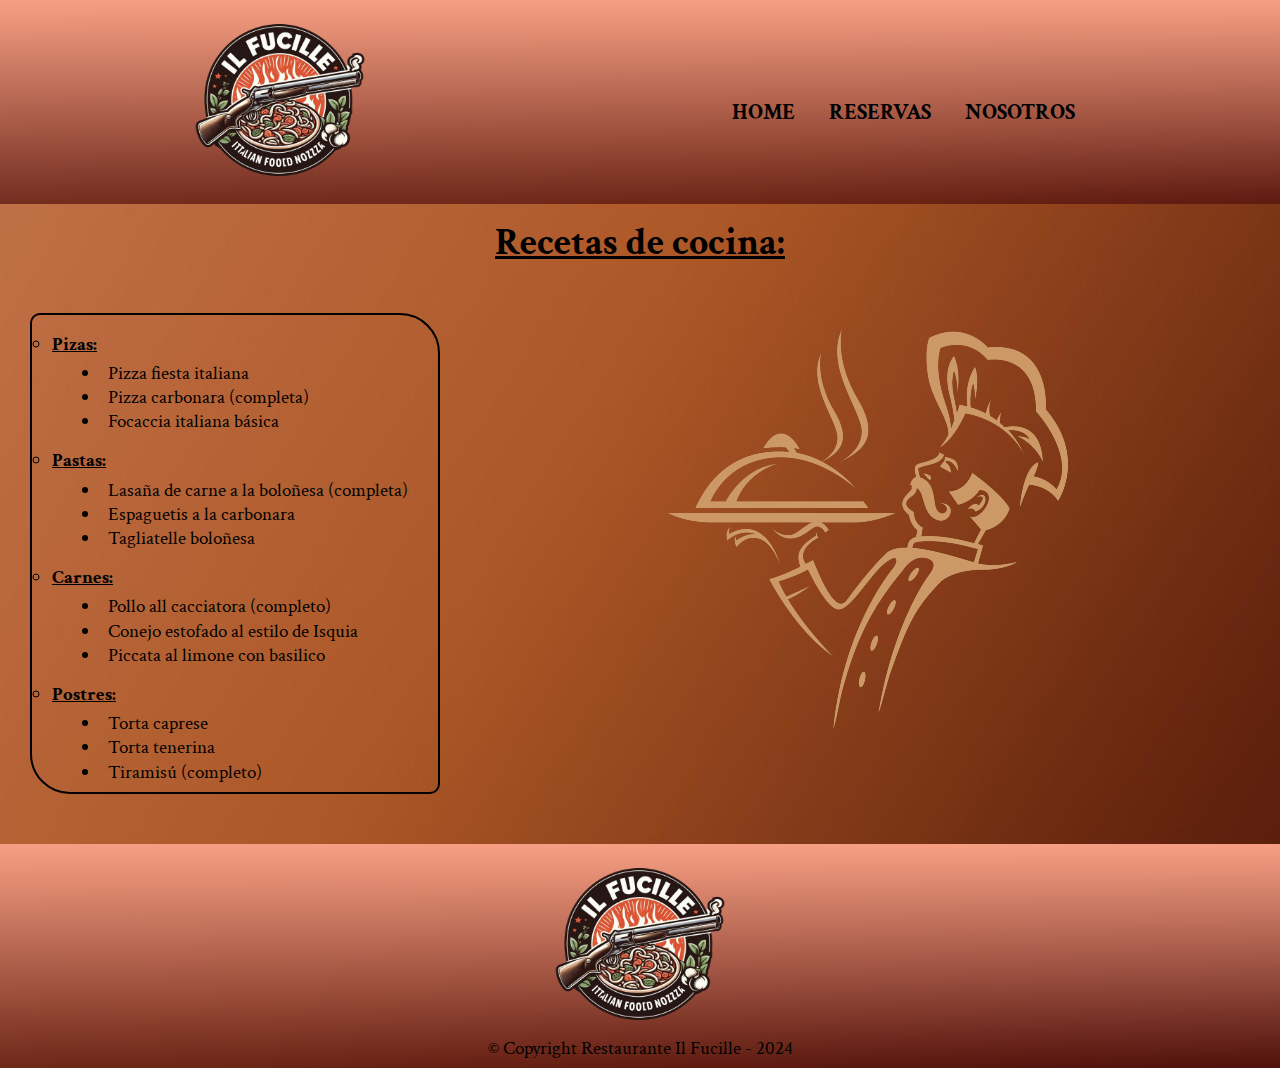
<file: index.html>
<!DOCTYPE html>
<html lang="es">

<head>
    <meta charset="UTF-8">
    <meta name="viewport" content="width=device-width, initial-scale=1.0">
    <title>Recetas Restaurante Il Fucille</title>
    <link rel="preconnect" href="https://fonts.googleapis.com">
    <link rel="preconnect" href="https://fonts.gstatic.com" crossorigin>
    <link href="https://fonts.googleapis.com/css2?family=Crimson+Text:wght@400;700&display=swap" rel="stylesheet">
    <link rel="icon" type="icon/ico" href="img/favico.ico">
    <link rel="stylesheet" href="reset.css">
    <link rel="stylesheet" href="style.css">
</head>

<body>
    <header>
        <div class="caja">
            <h1 class="encabezado"><a href="index.html"> <img class="logo" src="img/ilfucille.png" alt="Logo"></a></h1>

            <!-- etiqueta para menus, enlaces de navegacion -->
            <nav>
                <ul>
                    <li><a href="index.html">Home</a></li>
                    <li><a href="reservas.html">Reservas</a></li>
                    <li><a href="nosotros.html">Nosotros</a></li>
                </ul>
            </nav>
        </div>
    </header>

    <h1 class="titulo">Recetas de cocina:</h1>

    <aside>
        <div class="aside">
            <ul>
                <li class="categorias">Pizas:</li>
                <ul>
                    <li>Pizza fiesta italiana</li>
                    <li  onclick="cargarReceta('carbonara')"><a href="#receta">Pizza carbonara (completa)</a></li>
                    <li>Focaccia italiana básica</li>
                </ul>
                <li class="categorias">Pastas:</li>
                <ul>
                    <li onclick="cargarReceta('lasaña')"><a href="#receta">Lasaña de carne a la boloñesa (completa)</a></li>
                    <li>Espaguetis a la carbonara</li>
                    <li>Tagliatelle boloñesa</li>
                </ul>
                <li class="categorias">Carnes:</li>
                <ul>
                    <li onclick="cargarReceta('pollo')"><a href="#receta">Pollo all cacciatora (completo)</a></li>
                    <li>Conejo estofado al estilo de Isquia</li>
                    <li>Piccata al limone con basilico</li>
                </ul>
                <li class="categorias">Postres:</li>
                <ul>
                    <li>Torta caprese</li>
                    <li>Torta tenerina</li>
                    <li onclick="cargarReceta('tiramisu')"><a href="#receta">Tiramisú (completo)</a></li>
                </ul>
            </ul>
        </div>
    </aside>

    <main class="contenido">
        <div id="receta">
            <img src="img/menu.png" alt="imagen">
        </div>
    </main>
    <footer>
        <div class="pie">
            <h1 class="encabezado"><a href="index.html"> <img class="logo" src="img/ilfucille.png" alt="Logo"></a></h1>
            <p>© Copyright Restaurante Il Fucille - 2024</p>
        </div>
    </footer>

    <script src="scripts.js"></script>
</body>

</html>
</file>
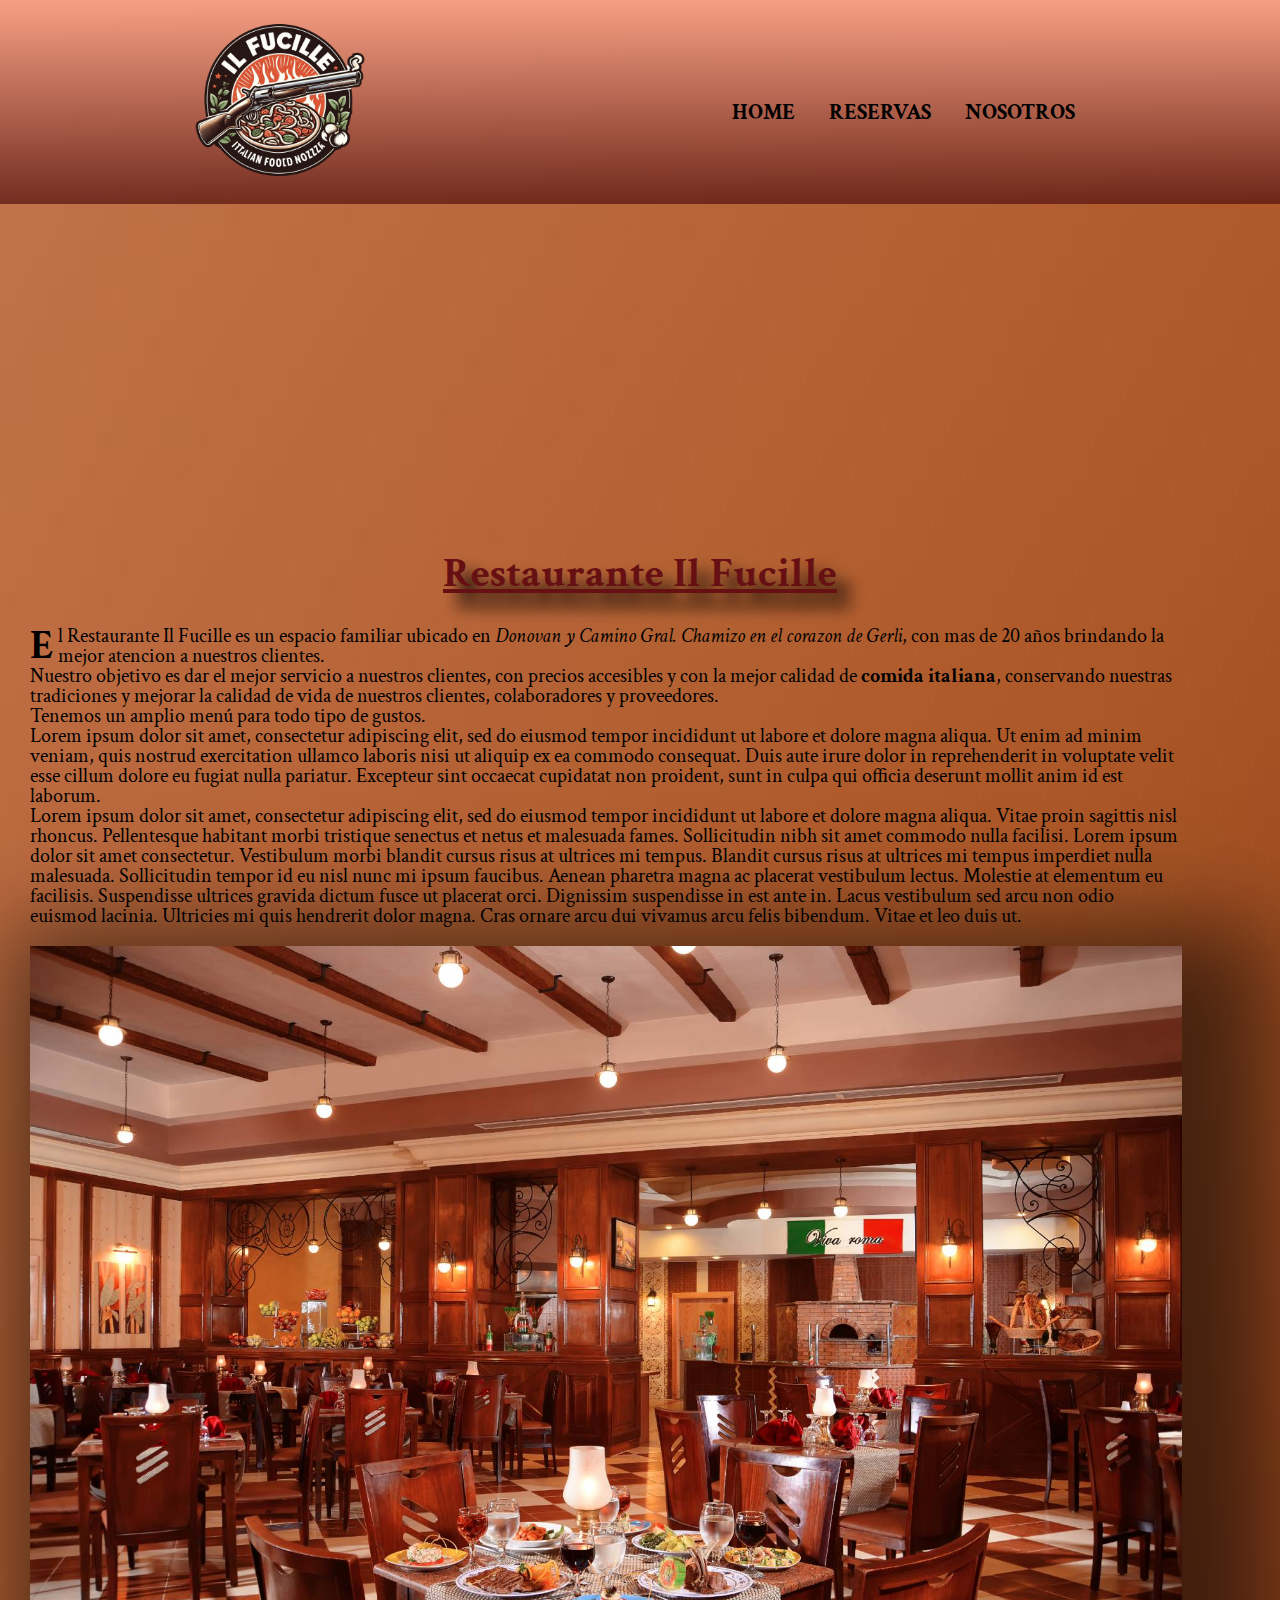
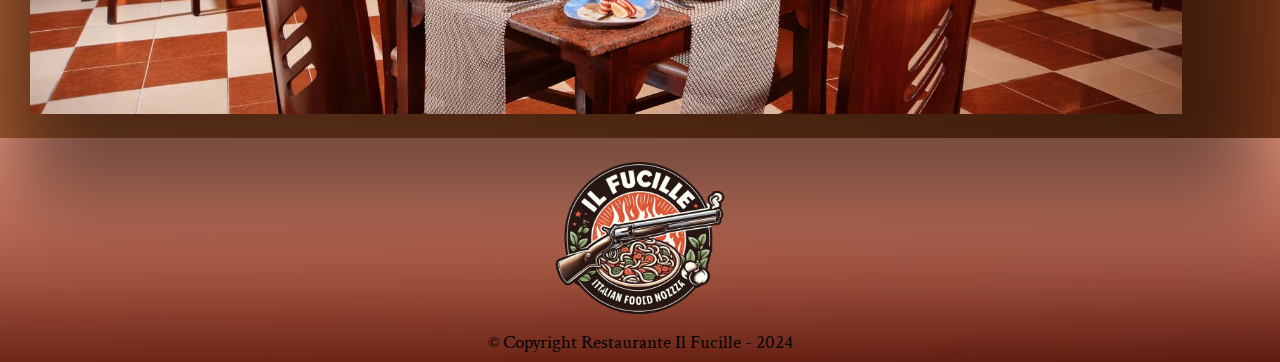
<file: nosotros.html>
<!DOCTYPE html>
<html lang="es">

<head>
    <meta charset="UTF-8">
    <meta name="viewport" content="width=device-width, initial-scale=1.0">
    <title>Acerca Restaurante Il Fucille</title>
    <link rel="preconnect" href="https://fonts.googleapis.com">
    <link rel="preconnect" href="https://fonts.gstatic.com" crossorigin>
    <link href="https://fonts.googleapis.com/css2?family=Crimson+Text:wght@400;700&display=swap" rel="stylesheet">
    <link rel="icon" type="icon/ico" href="img/favico.ico">
    <link rel="stylesheet" href="reset.css">
    <link rel="stylesheet" href="style.css">
</head>

<body>
    <header>
        <div class="caja">
            <h1 class="encabezado"><a href="index.html"> <img class="logo" src="img/ilfucille.png" alt="Logo"></a></h1>

            <!-- etiqueta para menus, enlaces de navegacion -->
            <nav>
                <ul>
                    <li><a href="index.html">Home</a></li>
                    <li><a href="reservas.html">Reservas</a></li>
                    <li><a href="nosotros.html">Nosotros</a></li>
                </ul>
            </nav>
        </div>
    </header>

    <main>
        <div class="video">
            <iframe width="660" height="315" src="https://www.youtube.com/embed/AGctj_YLCQk?si=g6EJSm-euSrngGaW" title="YouTube video player" frameborder="0" allow="accelerometer; autoplay; clipboard-write; encrypted-media; gyroscope; picture-in-picture; web-share" allowfullscreen></iframe>
        </div>

        <section>
            <h1 class="titulo-descripcion">Restaurante Il Fucille</h1>
            <div class="descripcion">
                <p class="texto-descripcion">El Restaurante Il Fucille es un espacio familiar ubicado en <span style="font-style: italic;">
                        Donovan y Camino Gral. Chamizo en el corazon de Gerli</span>, con mas de 20 años brindando la
                    mejor atencion a nuestros clientes. <br>Nuestro
                    objetivo es dar el mejor servicio a nuestros clientes, con precios accesibles y con la mejor calidad
                    de <span style="font-weight: bold;">comida italiana</span>, conservando nuestras tradiciones y
                    mejorar la calidad de vida de nuestros clientes, colaboradores y proveedores. <br>
                    Tenemos un amplio menú para todo tipo de gustos. <br> Lorem ipsum dolor sit amet, consectetur
                    adipiscing elit, sed do eiusmod tempor incididunt ut labore et dolore magna aliqua. Ut enim ad minim
                    veniam, quis nostrud exercitation ullamco laboris nisi ut aliquip ex ea commodo consequat. Duis aute
                    irure dolor in reprehenderit in voluptate velit esse cillum dolore eu fugiat nulla pariatur.
                    Excepteur sint occaecat cupidatat non proident, sunt in culpa qui officia deserunt mollit anim id
                    est laborum. <br>Lorem ipsum dolor sit amet, consectetur adipiscing elit, sed do eiusmod tempor
                    incididunt ut labore et dolore magna aliqua. Vitae proin sagittis nisl rhoncus. Pellentesque
                    habitant morbi tristique senectus et netus et malesuada fames. Sollicitudin nibh sit amet commodo
                    nulla facilisi. Lorem ipsum dolor sit amet consectetur. Vestibulum morbi blandit cursus risus at
                    ultrices mi tempus. Blandit cursus risus at ultrices mi tempus imperdiet nulla malesuada.
                    Sollicitudin tempor id eu nisl nunc mi ipsum faucibus. Aenean pharetra magna ac placerat vestibulum
                    lectus. Molestie at elementum eu facilisis. Suspendisse ultrices gravida dictum fusce ut placerat
                    orci. Dignissim suspendisse in est ante in. Lacus vestibulum sed arcu non odio euismod lacinia.
                    Ultricies mi quis hendrerit dolor magna. Cras ornare arcu dui vivamus arcu felis bibendum. Vitae et
                    leo duis ut.</p>
                <img class="resto" src="img/restaurante.jpg" alt="Restaurante">

            </div>
            <div>
            </div>
        </section>
    </main>
    <footer>
        <div class="pie">
            <h1 class="encabezado"><a href="index.html"> <img class="logo" src="img/ilfucille.png" alt="Logo"></a></h1>
            <p>© Copyright Restaurante Il Fucille - 2024</p>
        </div>
    </footer>

</body>

</html>
</file>
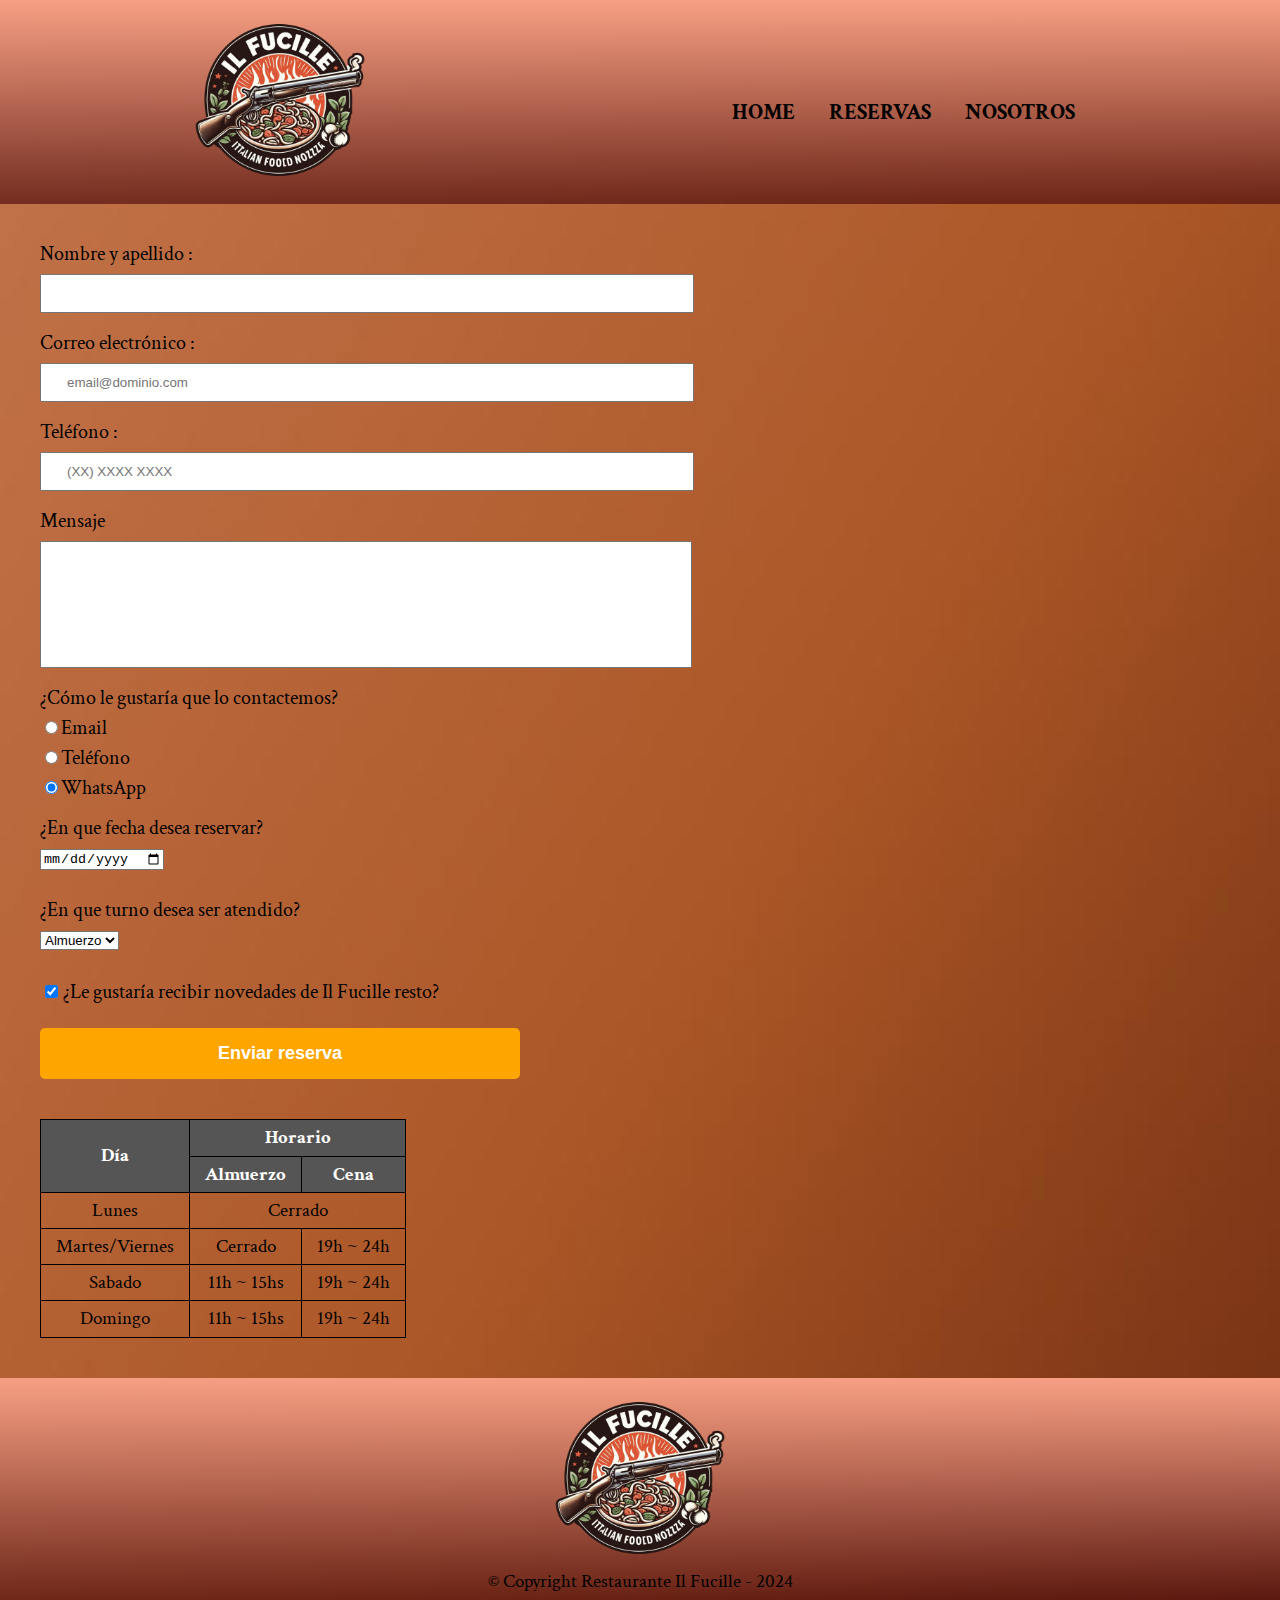
<file: reservas.html>
<!DOCTYPE html>
<html lang="es">

<head>
    <meta charset="UTF-8">
    <meta name="viewport" content="width=device-width, initial-scale=1.0">
    <link rel="stylesheet" href="reset.css">
    <link rel="stylesheet" href="style.css">
    <link rel="preconnect" href="https://fonts.googleapis.com">
    <link rel="preconnect" href="https://fonts.gstatic.com" crossorigin>
    <link href="https://fonts.googleapis.com/css2?family=Crimson+Text:wght@400;700&display=swap" rel="stylesheet">
    <title>Reservas Restaurante Il Fucille</title>
</head>

<body>
    <header>
        <div class="caja">
            <h1 class="encabezado"><a href="index.html"> <img class="logo" src="img/ilfucille.png" alt="Logo"></a></h1>

            <!-- etiqueta para menus, enlaces de navegacion -->
            <nav>
                <ul>
                    <li><a href="index.html">Home</a></li>
                    <li><a href="reservas.html">Reservas</a></li>
                    <li><a href="nosotros.html">Nosotros</a></li>
                </ul>
            </nav>
        </div>
    </header>
    <main>
        <!-- formulario -->
        <form>
            <label for="nombreapellido">Nombre y apellido :</label>
            <input type="text" id="nombreapellido" class="input-padron" required>

            <!-- required: este campo es obligatorio -->
            <label for="correoelectronico">Correo electrónico :</label>
            <input type="email" id="correoelectronico" class="input-padron" placeholder="email@dominio.com" required>

            <label for="telefono">Teléfono :</label>
            <input type="tel" id="telefono" class="input-padron" placeholder="(XX) XXXX XXXX" required>

            <!-- textarea, area de texto de tamaño editable, solo tiene en cuenta las filas, 
            las columnas estan configuradas en el css-->
            <label for="mensaje">Mensaje</label>
            <textarea id="mensaje" cols="111110" rows="7" class="input-padron" required></textarea>

            <!-- Funciona como un div, pero se usa cuando hay distintos items relacionados al mismo tema -->
            <fieldset>
                <!-- en los fieldset, en lugar de usar <p> para el titulo/pregunta se usa LEGEND-->
                <legend>¿Cómo le gustaría que lo contactemos?</legend>
                <!-- Radio, circulo para seleccionar opciones, name para que solo se pueda seleccionar 1 opcion -->
                <label for="radio-email"> <input type="radio" name="contacto" value="email"
                        id="radio-email">Email</label>

                <label for="radio-telefono"><input type="radio" name="contacto" value="telefono"
                        id="radio-telefono">Teléfono</label>

                <label for="radio-whatsapp"><input type="radio" name="contacto" value="whatsapp" id="radio-whatsapp"
                        checked>WhatsApp</label>
            </fieldset>

            <fieldset>
                <legend>¿En que fecha desea reservar?</legend>
                <input type="date" id="fecha" name="fecha">
            </fieldset>
            <fieldset>
                <legend>¿En que turno desea ser atendido?</legend>
                <!-- Lista de opciones -->
                <select id="turno">
                    <option>Almuerzo</option>
                    <option>Cena</option>
                </select>
            </fieldset>

            <!-- input dentro del label, para ahorrar de poner una ID -->
            <label><input type="checkbox" class="checkbox" checked>¿Le gustaría recibir novedades de Il Fucille
                resto?</label>

            <!-- boton de enviar -->
            <input type="submit" value="Enviar reserva" class="enviar">
        </form>

        <table>
            <!-- TR= table row, cada fila lleva un tr -->
            <!-- TD= table data cell, cada celda dentro de la fila lleva un td -->
            <!-- thead= Table head, para los encabezados -->
            <thead>
                <tr>
                    <!-- Los titulos no usan TD, en su lugar usan TH -->
                    <th rowspan="2">Día</th>
                    <th colspan="2">Horario</th>
                </tr>

                <tr>
                    <th>Almuerzo</th>
                    <th>Cena</th>

                </tr>
            </thead>

            <!-- TBODY= Table body - cuerpo de la tabla -->
            <tbody>
                <tr>
                    <td>Lunes</td>
                    <td colspan="2">Cerrado</td>
                </tr>

                <tr>
                    <td>Martes/Viernes</td>
                    <td>Cerrado</td>
                    <td>19h ~ 24h</td>
                </tr>

                <tr>
                    <td>Sabado</td>
                    <td>11h ~ 15hs</td>
                    <td>19h ~ 24h</td>
                </tr>

                <tr>
                    <td>Domingo</td>
                    <td>11h ~ 15hs</td>
                    <td>19h ~ 24h</td>
                </tr>
            </tbody>
        </table>

    </main>

    <footer>
        <div class="pie">
            <h1 class="encabezado"><a href="index.html"> <img class="logo" src="img/ilfucille.png" alt="Logo"></a></h1>
            <p>© Copyright Restaurante Il Fucille - 2024</p>
        </div>
    </footer>
</body>

</html>
</file>
<file: style.css>
body {
    font-size: 1.2em;
    background: url(img/fondoS.jpg);
    background-size: cover;
    font-family: "Crimson Text", serif;
}


header,
footer {
    /* background: thistle; */
    padding: 10px 0;
    background: linear-gradient(#f79f84, #4f0d0dad);
}

.logo {
    width: 180px;
    height: auto;
    display: inline;
}

nav li {
    display: inline;
    /* margen externo  */
    margin: 0 0 0 15px;
}

/* "." para clases  */
.caja {
    width: 900px;
    /* permite mover el elemento desde su posicion natural */
    position: relative;
    margin: 0 auto;
}

nav {
    /* permite mover el elemento desde la posicion 0 (cero) */
    position: absolute;
    top: 50%;
    right: 0px;
}

nav a {
    text-transform: uppercase;
    color: #000;
    font-weight: 700;
    font-size: 22px;
    text-decoration: none;
    margin-right: 15px;
}

/* hover:movimiento del mouse */
nav a:hover {
    color: #c78c19;
    text-decoration: underline;
}

.titulo {
    font-weight: 700;
    text-align: center;
    text-decoration: underline;
    margin: 20px;
    font-size: 2em;
}

aside {
    display: inline;
}

.aside {
    /* background-color: #c78c19; */
    display: inline-block;
    /* width: 30%; */
    border: 2px solid #000;
    margin: 30px;
    border-radius: 10px 40px;
}

.categorias {
    font-weight: 700;
    list-style: circle;
    margin: 20px 0 5px 20px;
    text-decoration: underline;
}

ul ul {
    margin: 10px 30px 10px 50px;
    list-style: inside;
    cursor: pointer;
}

ul ul li:hover {
    color: #0000FF;
    text-decoration: underline;
    transform: scale(1.1);
}

li {
    margin-top: 5px;
}

/* cuando le agrege el ancla, me lo cambio de color a violeta, como un link seleccionado */
li a {
    color: black; /* Cambiar el color del texto a negro (o tu color deseado) */
    text-decoration: none; /* Eliminar cualquier subrayado del enlace */
}

#receta {
    /* background: tomato; */
    height: auto;
    padding: 50px;
    text-align: center;
}

#receta::first-line {
    font-size: 1.5em;
    font-weight: 700;
    text-decoration: underline;
    color: #4f000e;
}

.contenido {
    width: 50%;
    padding: 10px;
    display: inline-block;
    position: relative;
    height: auto;
    left: 5%;
    top: -50px;
    /* background: #0000FF; */
}

.pie {
    text-align: center;
    vertical-align: middle;
}

/*///////////////////// CONTACTO //////////////////////////////////////////////// */

/*///////////////////// CONTACTO //////////////////////////////////////////////// */

form {
    margin: 40px;
}

#mensaje {
    resize: none;
}

/* display block para que ocupen todo el ancho de la pagina, por defecto vienen como inline */
/* combinar estilos para varios selectores, separados por la coma "," */
form label,
form legend {
    display: block;
    font-size: 20px;
    margin: 0 0 10px;
}

label,
fieldset {
    margin-bottom: 10px;
}

#fecha {
    margin-bottom: 20px;
}

.input-padron {
    display: block;
    margin: 0 0 20px;
    padding: 10px 25px;
    width: 50%;
}

.checkbox {
    margin: 25px 5px 20px;
}

.enviar {
    width: 40%;
    padding: 15px 0;
    font-size: 18px;
    font-weight: 700;
    color: white;
    background: orange;
    border: none;
    /* puntas redondeadas */
    border-radius: 5px;
    /* tiempo de transicion al cambiar el background  
    transition: 1s background;*/
    transition: 1s all;
    /* cursor de manito para los botones */
    cursor: pointer;
}

/* evento de pasar el mouse */
.enviar:hover {
    background: darkorange;
    /* aumenta la escala 1,2% */
    transform: scale(1.2);
}

table {
    margin: 40px 40px;
}

thead {
    background: #555;
    color: white;
    font-weight: 700;
}

th,
td {
    border: 1px solid #000;
    padding: 8px 15px;
    text-align: center;
    vertical-align: middle;
}


/*///////////////////// NOSOTROS //////////////////////////////////////////////// */

/*///////////////////// NOSOTROS //////////////////////////////////////////////// */

.video {
    margin: 10px 0 0;
    text-align: center;
}

.descripcion {
    font-size: 20px;
    margin: 30px 30px 0;
    width: 90%;
}

.titulo-descripcion {
    font-weight: 700;
    text-align: center;
    text-decoration: underline;
    margin: 20px;
    font-size: 2.2em;
    color: #671014;
    text-shadow: 14px 14px 15px #000000;
}

.texto-descripcion::first-letter {
    font-weight: bold;
    font-size: 2em;
    /* Tamaño de la letra inicial */
    line-height: 1em;
    /* Altura de línea */
    float: left;
    /* Hacemos que la letra inicial flote a la izquierda */
    margin-right: 5px;
    /* Espacio a la derecha para separarla del texto */
}


.resto {
    margin: 20px 0;
    width: 100%;
    -webkit-box-shadow: 32px 32px 87px 52px rgba(0, 0, 0, 0.56);
    box-shadow: 32px 32px 87px 52px rgba(0, 0, 0, 0.56);
}
</file>
